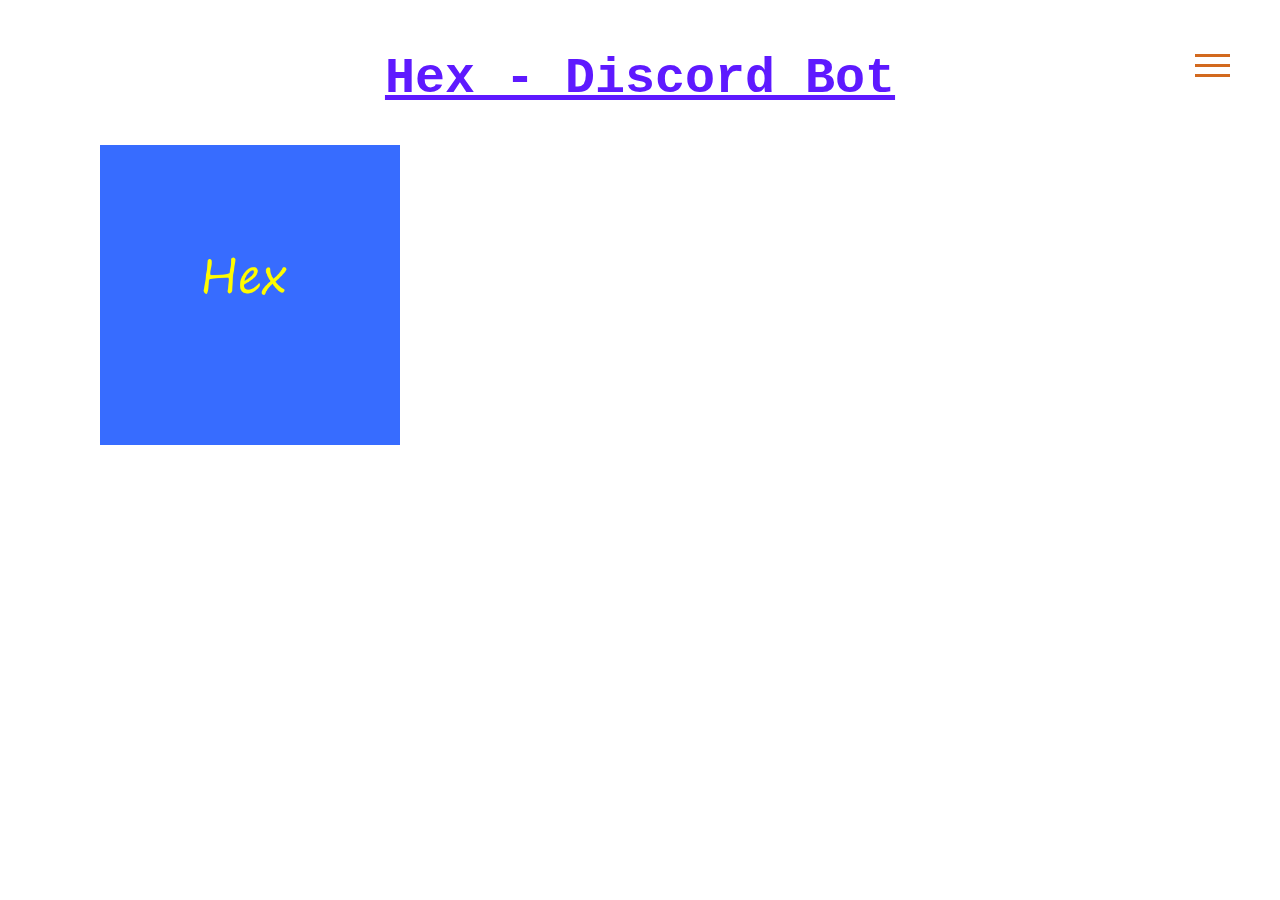
<file: index.html>
<!DOCTYPE html>
<html>
    <head>
        <meta charset="utf-8" lang="pl"/>
        <title>
            Hex - Discord Bot
        </title>
        <link rel="icon" href="./pictures/hex.jpeg"/>
        <link href="./css/index.css" rel="stylesheet" type="text/css"/>
    </head>
    <body>
        <a href="https://discord.com/api/oauth2/authorize?client_id=864574743801233438&permissions=8&scope=bot" target="_blank">
            <button class="btn">
                 Dodaj do serwera
            </button>
        </a>
        <a href="https://discord.gg/KBsc6XbMUs" target="_blank">
            <button class="btn2">
                Serwer Support
            </button>
        </a>
        <h1>
            Hex - Discord Bot
        </h1>
        <img src="./pictures/hex.jpeg" alt="Icon"/>
        <p>
            Hej, Tutaj Hex! Jestem nowym botem z masa ciekawych funkcji, komend!<br> Mój developer bardzo się nademną starał i dopiął wszystko na ostatni guzik.<br><br><br> Aby sprawdzic komendy otworz menu po prawej stronie i kliknij komendy
        </p>
        <div>
            <nav class="navbar">
              <div class="hamburger-menu">
                <div class="line line-1"></div>
                <div class="line line-2"></div>
                <div class="line line-3"></div>
              </div>
      
              <ul class="nav-list">
                <li class="nav-item">
                  <a href="./index.html" class="nav-link">Strona Główna</a>
                </li>
                <li class="nav-item">
                    <a href="./html/commands.html" class="nav-link">Komendy</a>
                  </li>
              </ul>
            </nav>
          </div>
          <script src="./script.js"></script>
    </body>
</html>
</file>
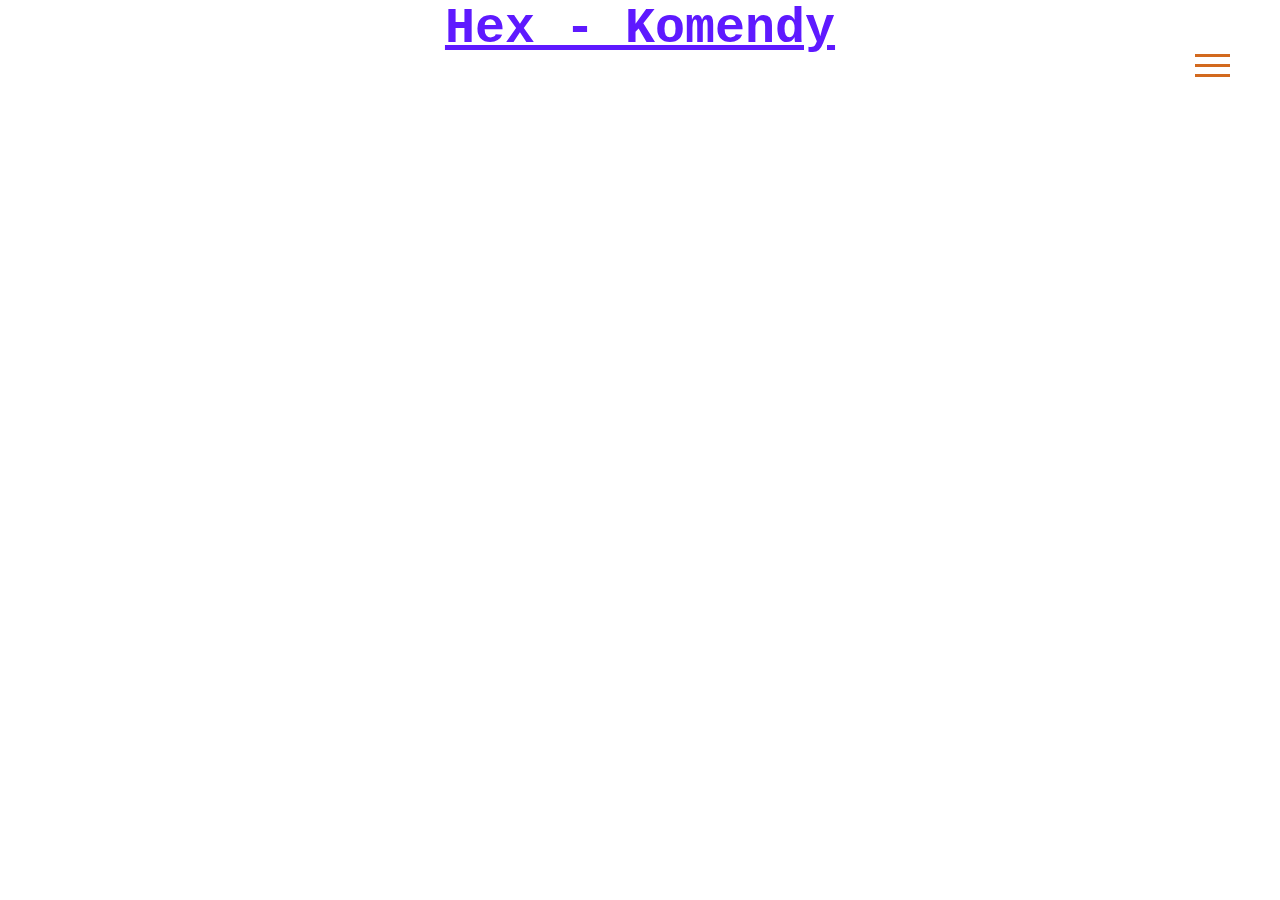
<file: html/commands.html>
<!DOCTYPE html>
<html>
    <head>
        <meta charset="utf-8" lang="pl"/>
        <title>
            Hex - Discord Bot
        </title>
        <link rel="icon" href="../pictures/hex.jpeg"/>
        <link href="../css/commands.css" rel="stylesheet" type="text/css"/>
    </head>
    <body>
        <h1>
            Hex - Komendy
        </h1>
        <h2>
            
        </h2>
    </body>
    <div>
        <nav class="navbar">
          <div class="hamburger-menu">
            <div class="line line-1"></div>
            <div class="line line-2"></div>
            <div class="line line-3"></div>
          </div>
  
          <ul class="nav-list">
            <li class="nav-item">
              <a href="../index.html" class="nav-link">Strona Główna</a>
            </li>
            <li class="nav-item">
                <a href="./commands.html" class="nav-link">Komendy</a>
              </li>
          </ul>
        </nav>
      </div>
      <script src="../script.js"></script>
</html>
</file>
<file: css/index.css>
/* https://wallpaperaccess.com/download/summer-444587 
https://wallpaperaccess.com/download/summer-212204
https://wallpaperaccess.com/download/discord-2682181 */
body {
    background-image: url(https://wallpaperaccess.com/download/discord-3053381);
    background-size: cover;
    background-attachment: fixed;
    background-repeat: no-repeat;
    max-width: 100%;
    overflow-x: hidden;
}
img {
    float: left;
    width: 300px;
    height: 300px;
    position: relative;
    left: 100px;
    top: 1cm;
}
h1 {
    font-size: 50px;
    font-family: 'Courier New';
    color: #5e19ff;
    text-align: center;
    text-decoration: underline;
}
p {
    color:white;
    position: relative;
    top: 2.5cm;
    left: 150px;
    font-size: 30px;
}
.btn {
    color:white;
    left: 20px;
    font-size: 15px;
    width: 170px;
    height: 50px;
    background-color: transparent;
    border-radius: 30px;
    border: 2px solid white;
    outline: 0;
}
.btn:hover {
    background-color: white;
    color: black;
    cursor: pointer;
}
.btn2 {
    color:white;
    left: 40px;
    font-size: 15px;
    width: 170px;
    height: 50px;
    background-color: transparent;
    border-radius: 30px;
    border: 2px solid white;
    outline: 0;
}
.btn2:hover {
    background-color: white;
    color: black;
    cursor: pointer;
}
a:link {
    color: blue;
    background-color: transparent;
    text-decoration: none;
}
a:hover {
    color: yellowgreen;
    background-color: transparent;
    text-decoration: none;
}
* {
    margin: 0;
    padding: 0;
  }
  
  
  .navbar {
    width: 300px;
    height: 100%;
    background-color: #262626;
    position: fixed;
    top: 0;
    right: -300px;
    display: flex;
    justify-content: center;
    align-items: center;
    border-radius: 20% 0 0 60%;
    transition: right 0.8s cubic-bezier(1, 0, 0, 1);
  }
  
  .change {
    right: 0;
  }
  
  .hamburger-menu {
    width: 35px;
    height: 30px;
    position: fixed;
    top: 50px;
    right: 50px;
    cursor: pointer;
    display: flex;
    flex-direction: column;
    justify-content: space-around;
  }
  
  .line {
    width: 100%;
    height: 3px;
    background-color: chocolate;
    transition: all 0.8s;
  }
  
  .change .line-1 {
    transform: rotateZ(-405deg) translate(-8px, 6px);
  }
  
  .change .line-2 {
    opacity: 0;
  }
  
  .change .line-3 {
    transform: rotateZ(405deg) translate(-8px, -6px);
  }
  
  .nav-list {
    text-align: right;
  }
  
  .nav-item {
    list-style: none;
    margin: 25px;
  }
  
  .nav-link {
    text-decoration: none;
    font-size: 22px;
    color: #eee;
    font-weight: 300;
    letter-spacing: 1px;
    text-transform: uppercase;
    position: relative;
    padding: 3px 0;
  }
  
  .nav-link::before,
  .nav-link::after {
    content: "";
    width: 100%;
    height: 2px;
    background-color: chocolate;
    position: absolute;
    left: 0;
    transform: scaleX(0);
    transition: transform 0.5s;
  }
  
  .nav-link::after {
    bottom: 0;
    transform-origin: right;
  }
  
  .nav-link::before {
    top: 0;
    transform-origin: left;
  }
  
  .nav-link:hover::before,
  .nav-link:hover::after {
    transform: scaleX(1);
  }
</file>
<file: css/commands.css>
body {
    background-image: url(https://wallpaperaccess.com/download/discord-3053381);
    background-size: cover;
    background-attachment: fixed;
    background-repeat: no-repeat;
    max-width: 100%;
    overflow-x: hidden;
}
img {
    float: left;
    width: 300px;
    height: 300px;
    position: relative;
    left: 100px;
    top: 1cm;
}
h1 {
    font-size: 50px;
    font-family: 'Courier New';
    color: #5e19ff;
    text-align: center;
    text-decoration: underline;
}
a:link {
    color: blue;
    background-color: transparent;
    text-decoration: none;
}
a:hover {
    color: yellowgreen;
    background-color: transparent;
    text-decoration: none;
}
* {
    margin: 0;
    padding: 0;
  }
  
  
  .navbar {
    width: 300px;
    height: 100%;
    background-color: #262626;
    position: fixed;
    top: 0;
    right: -300px;
    display: flex;
    justify-content: center;
    align-items: center;
    border-radius: 20% 0 0 60%;
    transition: right 0.8s cubic-bezier(1, 0, 0, 1);
  }
  
  .change {
    right: 0;
  }
  
  .hamburger-menu {
    width: 35px;
    height: 30px;
    position: fixed;
    top: 50px;
    right: 50px;
    cursor: pointer;
    display: flex;
    flex-direction: column;
    justify-content: space-around;
  }
  
  .line {
    width: 100%;
    height: 3px;
    background-color: chocolate;
    transition: all 0.8s;
  }
  
  .change .line-1 {
    transform: rotateZ(-405deg) translate(-8px, 6px);
  }
  
  .change .line-2 {
    opacity: 0;
  }
  
  .change .line-3 {
    transform: rotateZ(405deg) translate(-8px, -6px);
  }
  
  .nav-list {
    text-align: right;
  }
  
  .nav-item {
    list-style: none;
    margin: 25px;
  }
  
  .nav-link {
    text-decoration: none;
    font-size: 22px;
    color: #eee;
    font-weight: 300;
    letter-spacing: 1px;
    text-transform: uppercase;
    position: relative;
    padding: 3px 0;
  }
  
  .nav-link::before,
  .nav-link::after {
    content: "";
    width: 100%;
    height: 2px;
    background-color: chocolate;
    position: absolute;
    left: 0;
    transform: scaleX(0);
    transition: transform 0.5s;
  }
  
  .nav-link::after {
    bottom: 0;
    transform-origin: right;
  }
  
  .nav-link::before {
    top: 0;
    transform-origin: left;
  }
  
  .nav-link:hover::before,
  .nav-link:hover::after {
    transform: scaleX(1);
  }
</file>
